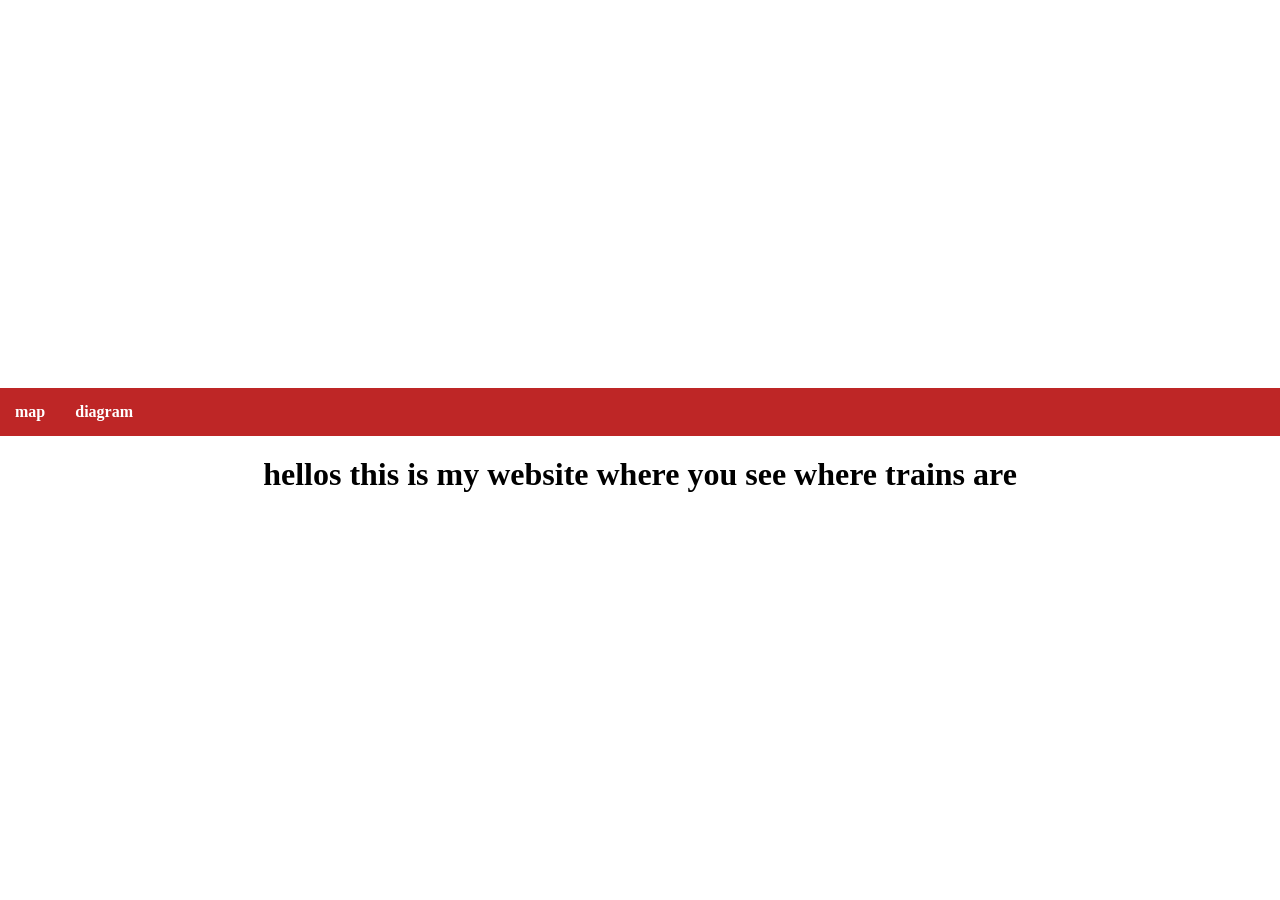
<file: index.html>
<!DOCTYPE html>
<html>
<head>
  <title>Auckland Train Tracker</title>
  <link rel="stylesheet" href="style.css" />
  <link rel="icon" type="image/x-icon" href="train_icons\train_icon_onehunga.svg" />

</head>

<body>
  <div class="banner">
    
    <nav>
      <ul>
        <li> <a href="map.html"> map </a> </li>
        <li> <a href="diagram.html"> diagram </a> </li>
      </ul>
    </nav>

  </div>

  <h1> hellos this is my website where you see where trains are</h1>


  <script src="script.js"></script>
</body>
</file>
<file: style.css>
* {
  margin: 0px;
  padding: 0px ;
}

html, body { 
  font-family:Cambria, Cochin, Georgia, Times, 'Times New Roman', serif;
  display: flex; 
  justify-content: center;
  flex-direction: column;
  height: 100%;
}
  
nav {
    background-color: #be2626; 
}


ul {
    display:flex;
    list-style: none;
    text-decoration: none;
} 
   
li {
    padding: 15px;
    text-decoration:none;
}

a {
    text-decoration: none;
    color: white;
    font-weight: bold;
}
#map {
  padding: 10px;
  height: 100%;
  width: 90%;
  margin: auto;
}
.train-item {
  padding: 10px;
  margin: 5px 0;
  border-left: 4px solid;
}

#diagram {
  width: 80%;
  height: auto;
  margin: auto;
  padding : 3%;
  border: 2px solid black;

}

h1, h2, h3 {
  text-align: center;
  margin: 20px 0;
}
</file>
